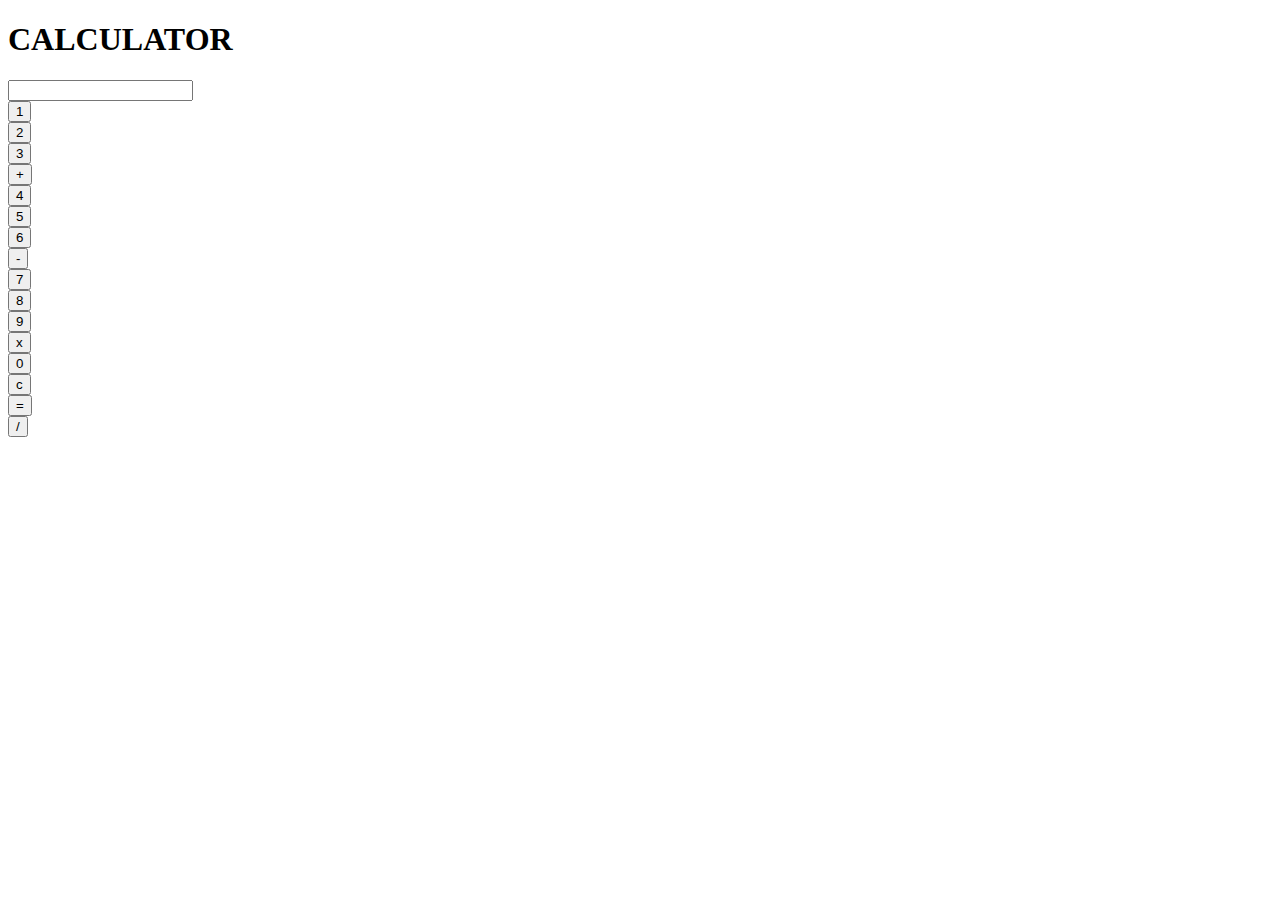
<file: index.html>
<!DOCTYPE html>
<html lang="en">

<head>
    <script src="https://cdn.jsdelivr.net/npm/bootstrap@5.3.2/dist/js/bootstrap.bundle.min.js" integrity="sha384-C6RzsynM9kWDrMNeT87bh95OGNyZPhcTNXj1NW7RuBCsyN/o0jlpcV8Qyq46cDfL" crossorigin="anonymous"></script>
    <meta charset="UTF-8">
    <meta name="viewport" content="width=device-width, initial-scale=1">
    <link href="https://cdn.jsdelivr.net/npm/bootstrap@5.3.2/dist/css/bootstrap.min.css" rel="stylesheet" integrity="sha384-T3c6CoIi6uLrA9TneNEoa7RxnatzjcDSCmG1MXxSR1GAsXEV/Dwwykc2MPK8M2HN" crossorigin="anonymous">
    <title>Calculator</title>
</head>

<body class="general">
    <h1 class="header">CALCULATOR</h1>

    <form class="formelmnt" action="">
        <input class="ans" type="text" id="ans"  >
        <div class="flexbox1">
            <div>
                <input class="input" type="button" id="1" value="1" onclick='display("1")'>
                <!-- onclick=equation(this.value) -->
            </div>
            <div>
                <input class="input" type="button" id="2" value="2" onclick='display("2")'>
            </div>
            <div>
                <input class="input" type="button" id="3" value="3" onclick='display("3")'>
            </div>
            <div><input class="input" type="button" value="+" onclick='display("+")''></div>
        </div>
        <div class="flexbox2">
            <div>
                <input class="input" type="button" id="4" value="4" onclick='display("4")'>
            </div>
            <div>
                <input class="input" type="button" id="5" value="5" onclick='display("5")'>
            </div>
            <div>
                <input class="input" type="button" id="6" value="6" onclick='display("6")'>
            </div>
            <div>
                <input class="input" type="button" value="-" onclick='display("-")'>
            </div>
        </div>
        <div class="flexbox3">
            <div>
                <input class="input" type="button" id="7" value="7" onclick='display("7")'>
            </div>
            <div>
                <input class="input" type="button" id="8" value="8" onclick='display("8")'>
            </div>
            <div>
                <input class="input" type="button" id="9" value="9" onclick='display("9")'>
            </div>
            <div><input class="input" type="button" value="x" onclick='display("*")'></div>
        </div>
        <div class="flexbox4">
            <div>
                <input class="input" type="button" id="0" value="0" onclick='display("0")'>
            </div>
            <div>
                <input class="input" type="button" value="c" onclick="blank()" >
            </div>
            <div>
                <input class="input" type="button" id="=" value="=" onclick="cal()">
            </div>
            <div><input class="input" type="button" value="/" onclick='display("/")'></div>

        </div>



    </form>
    <script src="calculator.js"></script>


</body>

</html>
</file>
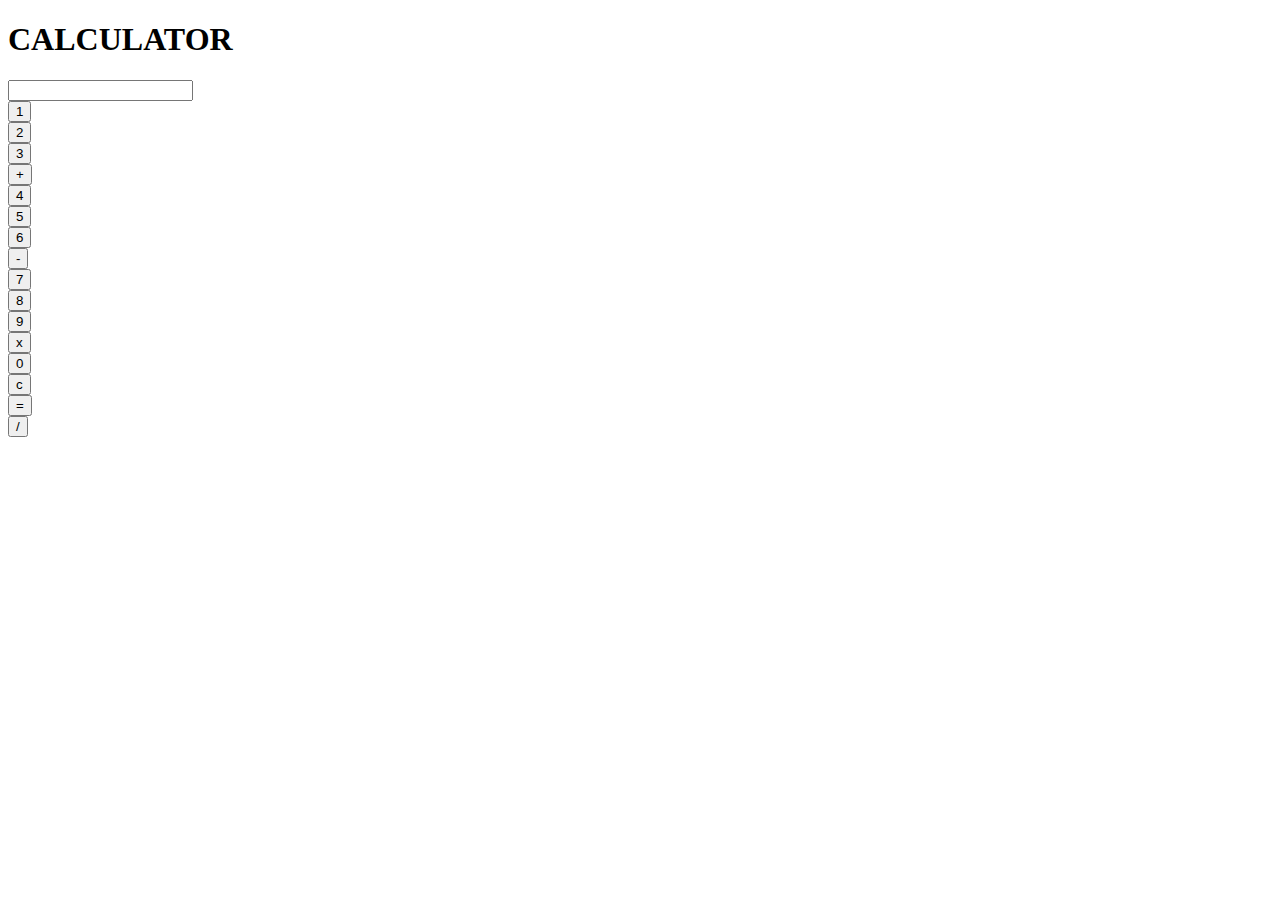
<file: cal.html>
<!DOCTYPE html>
<html lang="en">

<head>
    <script src="https://cdn.jsdelivr.net/npm/bootstrap@5.3.2/dist/js/bootstrap.bundle.min.js" integrity="sha384-C6RzsynM9kWDrMNeT87bh95OGNyZPhcTNXj1NW7RuBCsyN/o0jlpcV8Qyq46cDfL" crossorigin="anonymous"></script>
    <meta charset="UTF-8">
    <meta name="viewport" content="width=device-width, initial-scale=1">
    <link href="https://cdn.jsdelivr.net/npm/bootstrap@5.3.2/dist/css/bootstrap.min.css" rel="stylesheet" integrity="sha384-T3c6CoIi6uLrA9TneNEoa7RxnatzjcDSCmG1MXxSR1GAsXEV/Dwwykc2MPK8M2HN" crossorigin="anonymous">
    <title>Calculator</title>
</head>

<body class="general">
    <h1 class="header">CALCULATOR</h1>

    <form class="formelmnt" action="">
        <input class="ans" type="text" id="ans"  >
        <div class="flexbox1">
            <div>
                <input class="input" type="button" id="1" value="1" onclick='display("1")'>
                <!-- onclick=equation(this.value) -->
            </div>
            <div>
                <input class="input" type="button" id="2" value="2" onclick='display("2")'>
            </div>
            <div>
                <input class="input" type="button" id="3" value="3" onclick='display("3")'>
            </div>
            <div><input class="input" type="button" value="+" onclick='display("+")''></div>
        </div>
        <div class="flexbox2">
            <div>
                <input class="input" type="button" id="4" value="4" onclick='display("4")'>
            </div>
            <div>
                <input class="input" type="button" id="5" value="5" onclick='display("5")'>
            </div>
            <div>
                <input class="input" type="button" id="6" value="6" onclick='display("6")'>
            </div>
            <div>
                <input class="input" type="button" value="-" onclick='display("-")'>
            </div>
        </div>
        <div class="flexbox3">
            <div>
                <input class="input" type="button" id="7" value="7" onclick='display("7")'>
            </div>
            <div>
                <input class="input" type="button" id="8" value="8" onclick='display("8")'>
            </div>
            <div>
                <input class="input" type="button" id="9" value="9" onclick='display("9")'>
            </div>
            <div><input class="input" type="button" value="x" onclick='display("*")'></div>
        </div>
        <div class="flexbox4">
            <div>
                <input class="input" type="button" id="0" value="0" onclick='display("0")'>
            </div>
            <div>
                <input class="input" type="button" value="c" onclick="blank()" >
            </div>
            <div>
                <input class="input" type="button" id="=" value="=" onclick="cal()">
            </div>
            <div><input class="input" type="button" value="/" onclick='display("/")'></div>

        </div>



    </form>
    <script src="calculator.js"></script>


</body>

</html>
</file>
